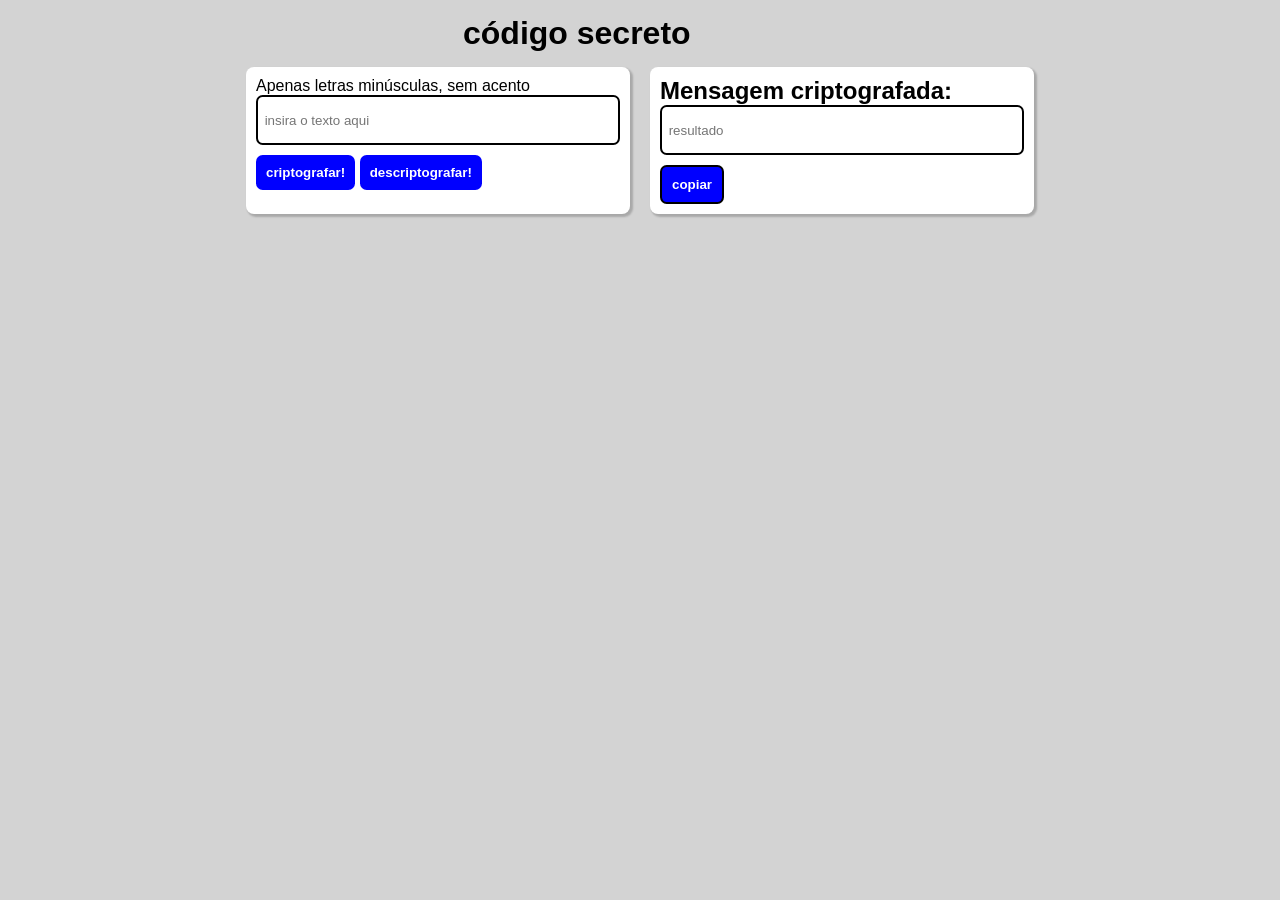
<file: index.html>
<!DOCTYPE html>
<html lang="pt-br">
<head>
  <meta charset="UTF-8">
  <meta http-equiv="X-UA-Compatible" content="IE=edge">
  <meta name="viewport" content="width=device-width, initial-scale=1.0">
  <title>Document</title>
  <link rel="stylesheet" href="style.css">
</head>
<body>
  <h1 class="titulo">código secreto</h1>

  <main class="main">
    <section class="form box">
      <form id="myForm">
        <label for="input-texto">Apenas letras minúsculas, sem acento</label>
        <input class="text-input" type="text" name="input-texto" id="input" pattern="[a-z ]{1,5000}" placeholder="insira o texto aqui">
        <button onclick="encode()"class="btn" type="submit" id="btn-cripto">criptografar!</button>
        <button onclick="decode()"class="btn" type="submit" id="btn-descripto">descriptografar!</button>
      </form>
    </section>
  
    <section class="msg box">
      <h2 id="">Mensagem criptografada:</h2>
      <input class="text-input" type="text" name="input-texto" pattern="[a-z ]{1,5000}" placeholder="resultado" id="output">
      <input onclick="copy()" class="btn" type="submit" value="copiar" id="btn-copy">
    </section>
  </main>

  <script src="crypt.js"></script>
</body>
</html>
</file>
<file: style.css>
* {
  margin: 0;
  padding: 0;
  box-sizing: border-box;
}

input:invalid {
  border: 2px dashed red; /*validação*/
}

input:valid {
  border: 2px solid black; /*validação*/
}

body {
  background-color: lightgray;
  font-family: Verdana, Geneva, Tahoma, sans-serif;
}

.main {
  width: 80vw;
  margin: auto;
  display: flex;
  justify-content: center;
}

.titulo {
  padding: 15px;
  width: 30vw;
  margin: auto;

}

.box {
  padding: 10px;
  margin: 0 10px 0 10px;
  box-shadow: 2px 2px 2px 1px rgba(0, 0, 0, 0.2);
  background-color: white;
  border-radius: 0.5em;
  width: 30vw;
  height: auto;
}

.btn {
  border: 0;
  color: white;
  font-weight: bold;
  background-color: blue;
  padding: 10px;
  margin-top: 10px;
  border-radius: 0.5em;
}

.text-input {
  border-radius: 0.5em;
  border: 1px solid rgba(0, 0, 0, 0.2);
  display: block;
  padding: 0.5em;
  width: 100%;
  height: 50px;
}
</file>
